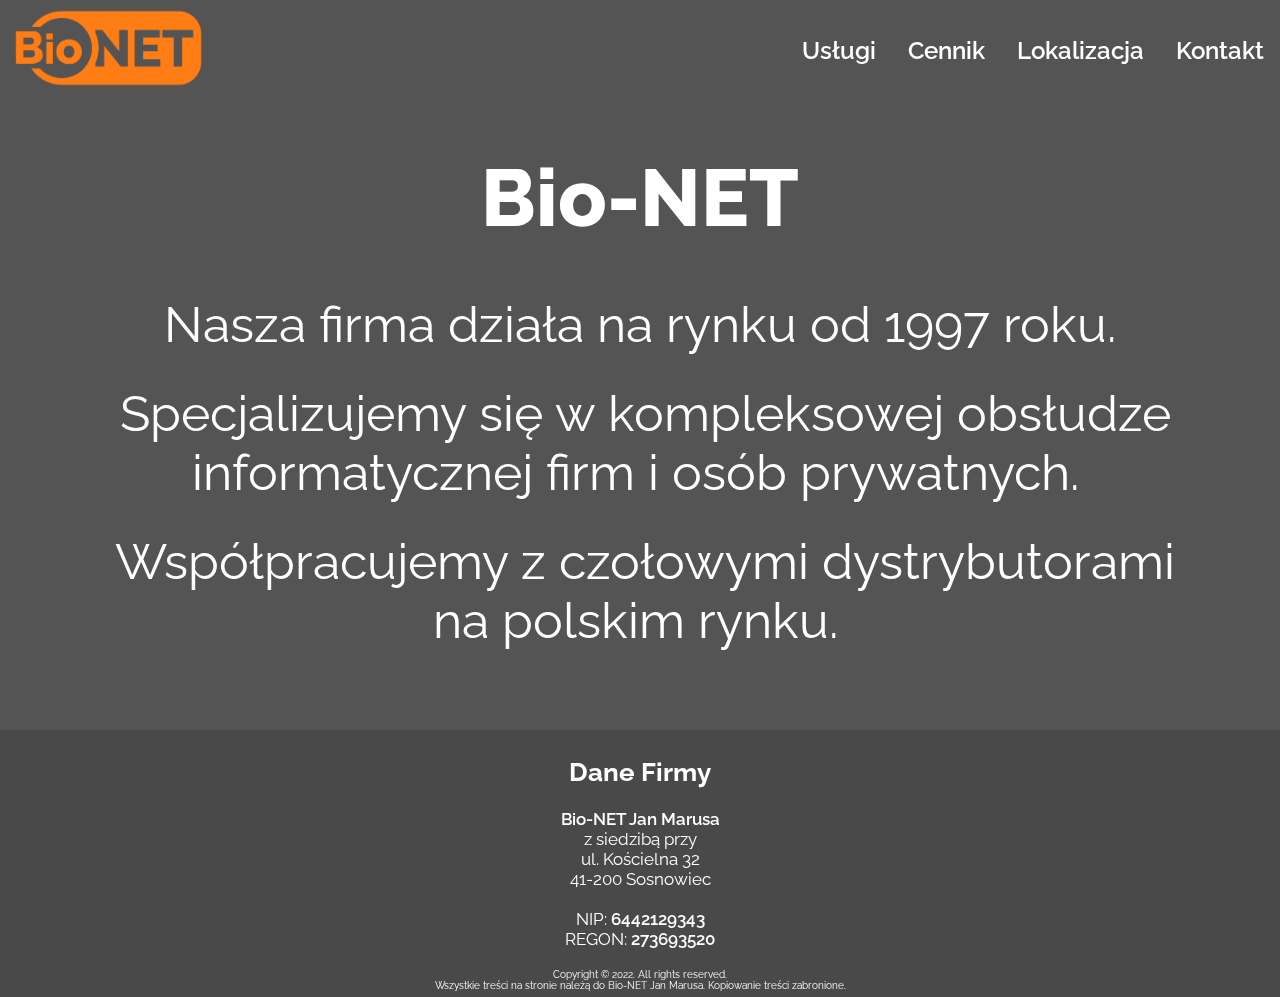
<file: index.html>
<!DOCTYPE HTML>
<html lang="pl">

<head>
	<meta charset="utf-8"/>
	<title>Bio-NET</title>
	<meta name="description" content="Oficjalna strona serwisu Bio-NET"/>
	<meta name="keywords" content="Serwis,Naprawa,Laptop,Komputer,Telefon"/>
	
	<link rel="stylesheet" href="style 2.css" type="text/css"/>
	<link href="https://fonts.googleapis.com/css2?family=Raleway:wght@400;600;800&display=swap" rel="stylesheet">
	<script src="script.js" defer></script>
	<link rel="icon" type="image/x-icon" href="Bio-NET Favicon.png">
</head>

<body>

	<nav class="menu">
		<div class="nagłówek">
            <a href="index.html">
                <img src="Bio-NET Logo strona.png" height="100%" width="100%">
            </a>
        </div>
	    <a href="#" class="toggle-button">
	        <span class="bar"></span>
            <span class="bar"></span>
	        <span class="bar"></span>
	    </a>

		<div class="guziki">
			<ul>
				<li>
					<a href="Usługi.html">Usługi</a>
				</li>
				<li>
					<a href="Cennik.html">Cennik</a>
				</li>
				<li>
					<a href="Lokalizacja.html">Lokalizacja</a>
				</li>
				<li>
					<a href="Kontakt.html">Kontakt</a>
				</li>
			</ul>
		</div>
    </nav>

	<div class="main">
		<h1 style="color: white; text-align: center; padding: 0px; margin: 10px; font-size: 80px; font-weight: 800;">Bio-NET</h1>
		<div class="tekst">
				<b style="font-size: 50px; font-weight: 400; margin: 10px;">Nasza firma działa na rynku od 1997 roku.</b>
				<br>
				<br>
				<b style="font-size: 50px; font-weight: 400; margin: 10px;">Specjalizujemy się w kompleksowej obsłudze informatycznej firm i osób prywatnych.</b>
				<br>
				<br>
				<b style="font-size: 50px; font-weight: 400; margin: 10px;">Współpracujemy z czołowymi dystrybutorami na polskim rynku.</b>
		</div>
	</div>

	<footer class="footer">
		<div class="góra">
			<article class="kolumna-1">
				<h2>Dane Firmy</h2>
				<b style="font-weight: 600;">Bio-NET Jan Marusa</b><br>
				z siedzibą przy<br>
				ul. Kościelna 32<br>
				41-200 Sosnowiec<br>
				<br>
				NIP: <b style="font-weight: 600;">6442129343</b><br>
				REGON: <b style="font-weight: 600;">273693520</b><br>
			<!-- </article>
			<article class="kolumna-2">
				<h2>Dane kontaktowe</h2>
			</article> -->
		</div>
		<div class="dół">
			Copyright © 2022. All rights reserved.<br>
			Wszystkie treści na stronie należą do Bio-NET Jan Marusa. Kopiowanie treści zabronione.
		</div>
	</footer>

	<div class="hidden">
		<img src="Zdjęcia/IMG_2843.JPG">
		<img src="Zdjęcia/IMG_2844.JPG">
		<img src="Zdjęcia/IMG_2851.JPG">
		<img src="Zdjęcia/IMG_2856.JPG">
		<img src="Zdjęcia/IMG_2888.JPG">
		<img src="Zdjęcia/IMG_2891.JPG">
	</div>

</body>

</html>
</file>
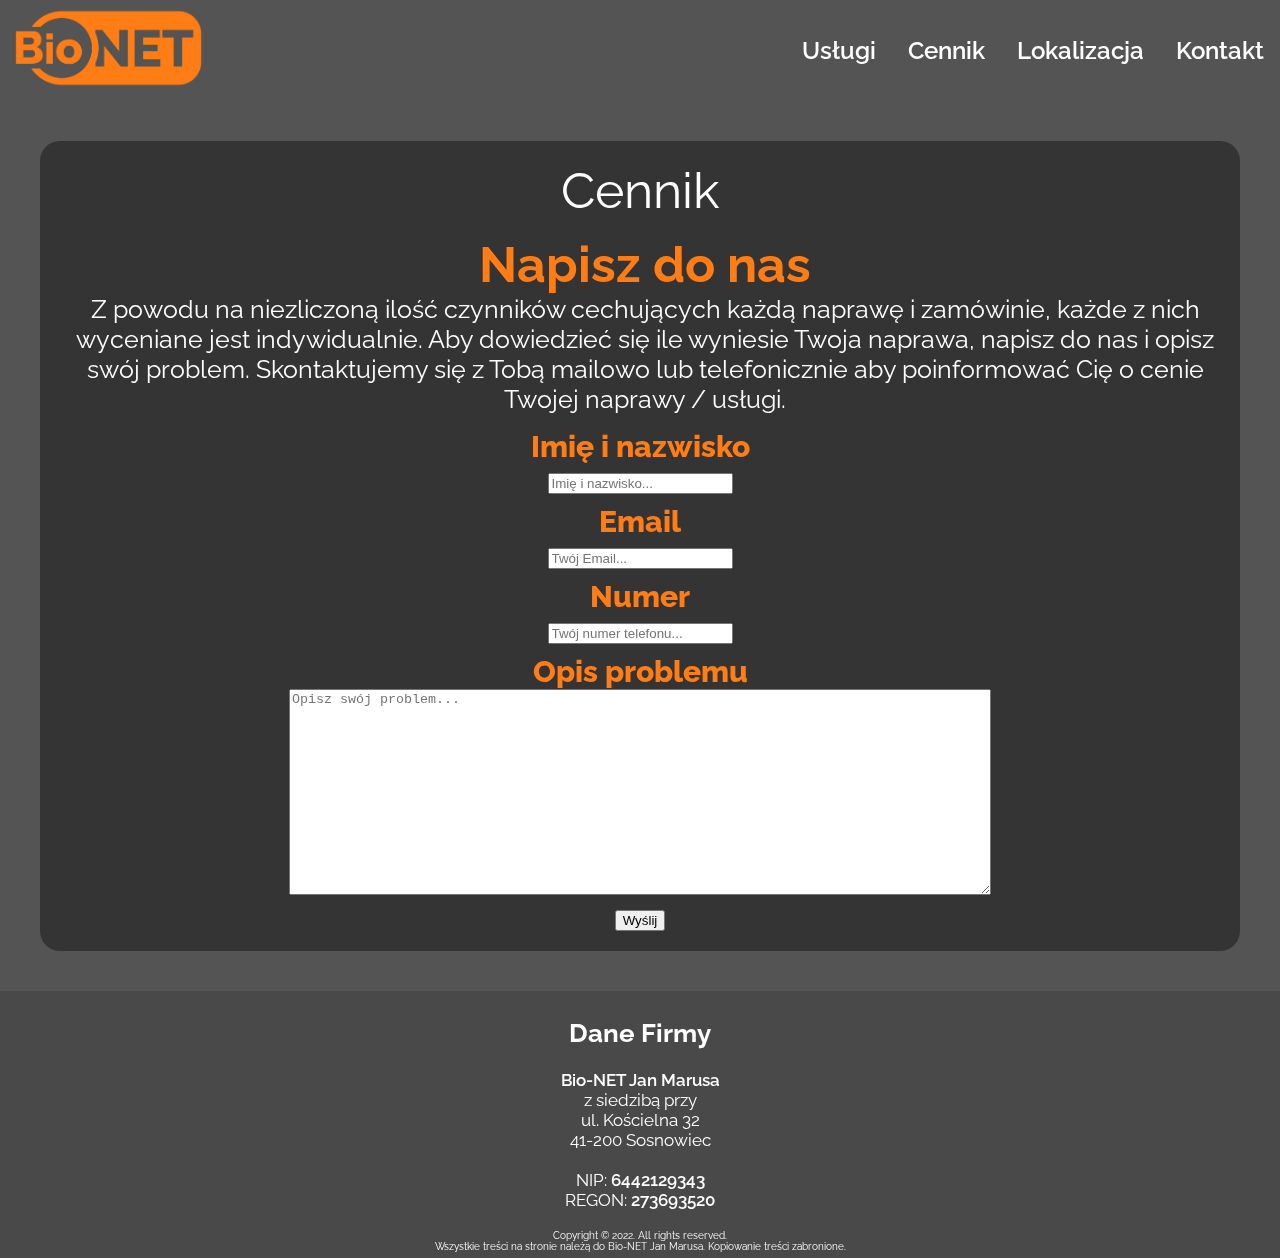
<file: Cennik.html>
<!DOCTYPE HTML>
<html lang="pl">

<head>
	<meta charset="utf-8"/>
	<title>Bio-NET</title>
	<meta name="description" content="Oficjalna strona serwisu Bio-NET"/>
	<meta name="keywords" content="Serwis,Naprawa,Laptop,Komputer,Telefon"/>
	
	<link rel="stylesheet" href="style 2.css" type="text/css"/>
	<link href="https://fonts.googleapis.com/css2?family=Raleway:wght@400;600;800&display=swap" rel="stylesheet">
	<script src="script.js" defer></script>
	<link rel="icon" type="image/x-icon" href="Bio-NET Favicon.png">
</head>

<body>

	<nav class="menu">
		<div class="nagłówek">
            <a href="index.html">
                <img src="Bio-NET Logo strona.png" height="100%" width="100%">
            </a>
        </div>
	    <a href="#" class="toggle-button">
	        <span class="bar"></span>
            <span class="bar"></span>
	        <span class="bar"></span>
	    </a>

		<div class="guziki">
			<ul>
				<li>
					<a href="Usługi.html">Usługi</a>
				</li>
				<li>
					<a href="Cennik.html">Cennik</a>
				</li>
				<li>
					<a href="Lokalizacja.html">Lokalizacja</a>
				</li>
				<li>
					<a href="Kontakt.html">Kontakt</a>
				</li>
			</ul>
		</div>
    </nav>

	<div class="content">
		<h1 style="text-align: center; padding: 0px; margin: 0px; font-size: 50px; font-weight: 400; color: white;">Cennik<br>
		<div class="text">
			<b style="font-size: 50px; color: #ff7d14;">Napisz do nas</b><br>
			Z powodu na niezliczoną ilość czynników cechujących każdą naprawę i zamówinie, każde z nich wyceniane jest indywidualnie. Aby dowiedzieć się ile wyniesie Twoja naprawa, napisz do nas i opisz swój problem. Skontaktujemy się z Tobą mailowo lub telefonicznie aby poinformować Cię o cenie Twojej naprawy / usługi.
		</div>
		<form action="mail.php" method="post">
			<label for="name" style="font-size: 30px; color: #ff7d14; font-weight: 800;">Imię i nazwisko</label><br>
			<input type="text"  name="name" placeholder="Imię i nazwisko..." style="margin-bottom: 10px;">
			<br>
			<label for="lname" style="font-size: 30px; color: #ff7d14; font-weight: 800;">Email</label><br>
			<input type="email"  name="email" placeholder="Twój Email..." style="margin-bottom: 10px;">
			<br>
			<label for="2name" style="font-size: 30px; color: #ff7d14; font-weight: 800;">Numer</label><br>
			<input type="number"  name="number" placeholder="Twój numer telefonu..." style="margin-bottom: 10px;">
			<br>
			<label for="message" style="font-size: 30px; color: #ff7d14; font-weight: 800;">Opis problemu</label><br>
			<textarea  name="message" placeholder="Opisz swój problem..." style="height: 200px; width: 60%; margin: auto;"></textarea>
			<br>
			<input type="submit" value="Wyślij">
		</form>
	</div>

	<footer class="footer">
		<div class="góra">
			<article class="kolumna-1">
				<h2>Dane Firmy</h2>
				<b style="font-weight: 600;">Bio-NET Jan Marusa</b><br>
				z siedzibą przy<br>
				ul. Kościelna 32<br>
				41-200 Sosnowiec<br>
				<br>
				NIP: <b style="font-weight: 600;">6442129343</b><br>
				REGON: <b style="font-weight: 600;">273693520</b><br>
			<!-- </article>
			<article class="kolumna-2">
				<h2>Dane kontaktowe</h2>
			</article> -->
		</div>
		<div class="dół">
			Copyright © 2022. All rights reserved.<br>
			Wszystkie treści na stronie należą do Bio-NET Jan Marusa. Kopiowanie treści zabronione.
		</div>
	</footer>

	<div class="hidden">
		<img src="Zdjęcia/IMG_2843.JPG">
		<img src="Zdjęcia/IMG_2844.JPG">
		<img src="Zdjęcia/IMG_2851.JPG">
		<img src="Zdjęcia/IMG_2856.JPG">
		<img src="Zdjęcia/IMG_2888.JPG">
		<img src="Zdjęcia/IMG_2891.JPG">
	</div>

</body>

</html>
</file>
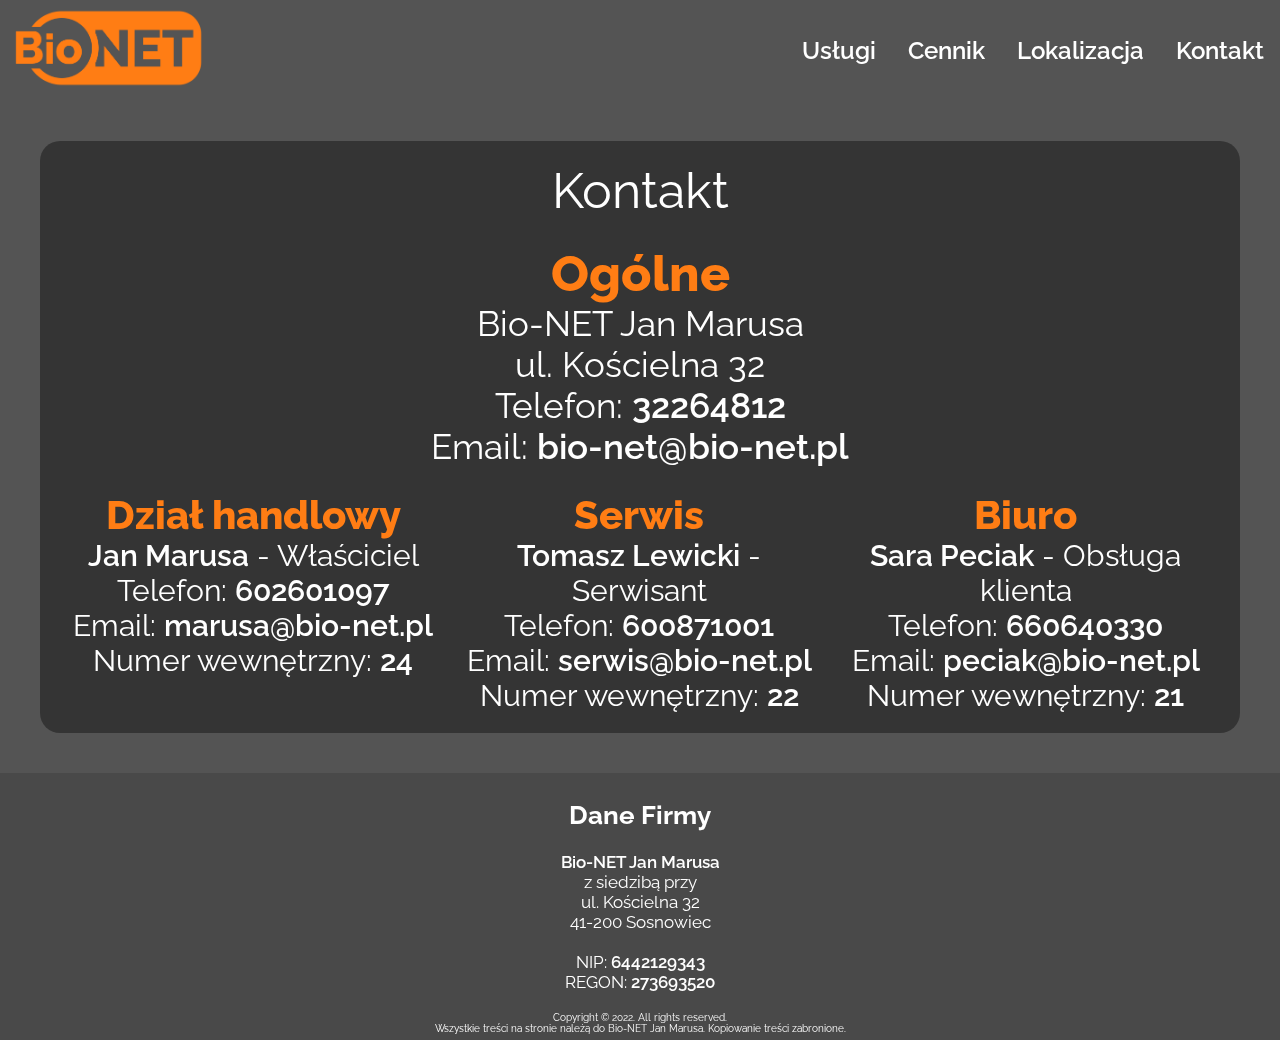
<file: Kontakt.html>
<!DOCTYPE HTML>
<html lang="pl">

<head>
	<meta charset="utf-8"/>
	<title>Bio-NET</title>
	<meta name="description" content="Oficjalna strona serwisu Bio-NET"/>
	<meta name="keywords" content="Serwis, Serwis komputerowy, Serwis Sosnowiec, Serwis centrum sosnowiec, Serwis sosnowiec kościelna, Naprawy komputerów sosnowiec, Bionet Sosnowiec, Bio-NET, Bio-NET sosnowiec, Naprawa drukarek, Naprawa drukarek sosnowiec, Naprawa laptopa sosnowiec, Komputer, Naprawa telefonu sosnowiec"/>
	
	<link rel="stylesheet" href="style 2.css" type="text/css"/>
	<link href="https://fonts.googleapis.com/css2?family=Raleway:wght@400;600;800&display=swap" rel="stylesheet">
	<script src="script.js" defer></script>
	<link rel="icon" type="image/x-icon" href="Bio-NET Favicon.png">
</head>

<body>

	<nav class="menu">
		<div class="nagłówek">
            <a href="index.html">
                <img src="Bio-NET Logo strona.png" height="100%" width="100%">
            </a>
        </div>
	    <a href="#" class="toggle-button">
	        <span class="bar"></span>
            <span class="bar"></span>
	        <span class="bar"></span>
	    </a>

		<div class="guziki">
			<ul>
				<li>
					<a href="Usługi.html">Usługi</a>
				</li>
				<li>
					<a href="Cennik.html">Cennik</a>
				</li>
				<li>
					<a href="Lokalizacja.html">Lokalizacja</a>
				</li>
				<li>
					<a href="Kontakt.html">Kontakt</a>
				</li>
			</ul>
		</div>
    </nav>

	<div class="content">
		<h1 style="text-align: center; padding: 0px; margin: 0px; font-size: 50px; font-weight: 400; color: white;">Kontakt</h1>
		<br>
		<div id="ogólne">
			<b style="font-size: 50px; font-weight: 800; color: #ff7d14;">Ogólne</b>
			<br>
			Bio-NET Jan Marusa<br>
			ul. Kościelna 32<br>
			Telefon: <b style="font-weight: 600;">32264812</b><br>
			Email: <b style="font-weight: 600;">bio-net@bio-net.pl</b>
		</div>
		<br>
		<div class="reszta">
			<div id="kontakty">
				<b style="font-size: 40px; font-weight: 800; color: #ff7d14;">Dział handlowy</b>
				<br>
				<b style="font-weight: 600;">Jan Marusa</b> - Właściciel<br>
				Telefon: <b style="font-weight: 600;">602601097</b><br>
				Email: <b style="font-weight: 600;">marusa@bio-net.pl</b><br>
				Numer wewnętrzny: <b style="font-weight: 600;">24</b>
			</div>
			<div id="kontakty">
				<b style="font-size: 40px; font-weight: 800; color: #ff7d14;">Serwis</b>
				<br>
				<b style="font-weight: 600;">Tomasz Lewicki</b> - Serwisant<br>
				Telefon: <b style="font-weight: 600;">600871001</b><br>
				Email: <b style="font-weight: 600;">serwis@bio-net.pl</b><br>
				Numer wewnętrzny: <b style="font-weight: 600;">22</b>
			</div>
			<div id="kontakty">
				<b style="font-size: 40px; font-weight: 800; color: #ff7d14;">Biuro</b>
				<br>
				<b style="font-weight: 600;">Sara Peciak</b> - Obsługa klienta<br>
				Telefon: <b style="font-weight: 600;">660640330</b><br>
				Email: <b style="font-weight: 600;">peciak@bio-net.pl</b><br>
				Numer wewnętrzny: <b style="font-weight: 600;">21</b>
			</div>
		</div>
	</div>

	<footer class="footer">
		<div class="góra">
			<article class="kolumna-1">
				<h2>Dane Firmy</h2>
				<b style="font-weight: 600;">Bio-NET Jan Marusa</b><br>
				z siedzibą przy<br>
				ul. Kościelna 32<br>
				41-200 Sosnowiec<br>
				<br>
				NIP: <b style="font-weight: 600;">6442129343</b><br>
				REGON: <b style="font-weight: 600;">273693520</b><br>
			<!-- </article>
			<article class="kolumna-2">
				<h2>Dane kontaktowe</h2>
			</article> -->
		</div>
		<div class="dół">
			Copyright © 2022. All rights reserved.<br>
			Wszystkie treści na stronie należą do Bio-NET Jan Marusa. Kopiowanie treści zabronione.
		</div>
	</footer>

	<div class="hidden">
		<img src="Zdjęcia/IMG_2843.JPG">
		<img src="Zdjęcia/IMG_2844.JPG">
		<img src="Zdjęcia/IMG_2851.JPG">
		<img src="Zdjęcia/IMG_2856.JPG">
		<img src="Zdjęcia/IMG_2888.JPG">
		<img src="Zdjęcia/IMG_2891.JPG">
	</div>

</body>

</html>
</file>
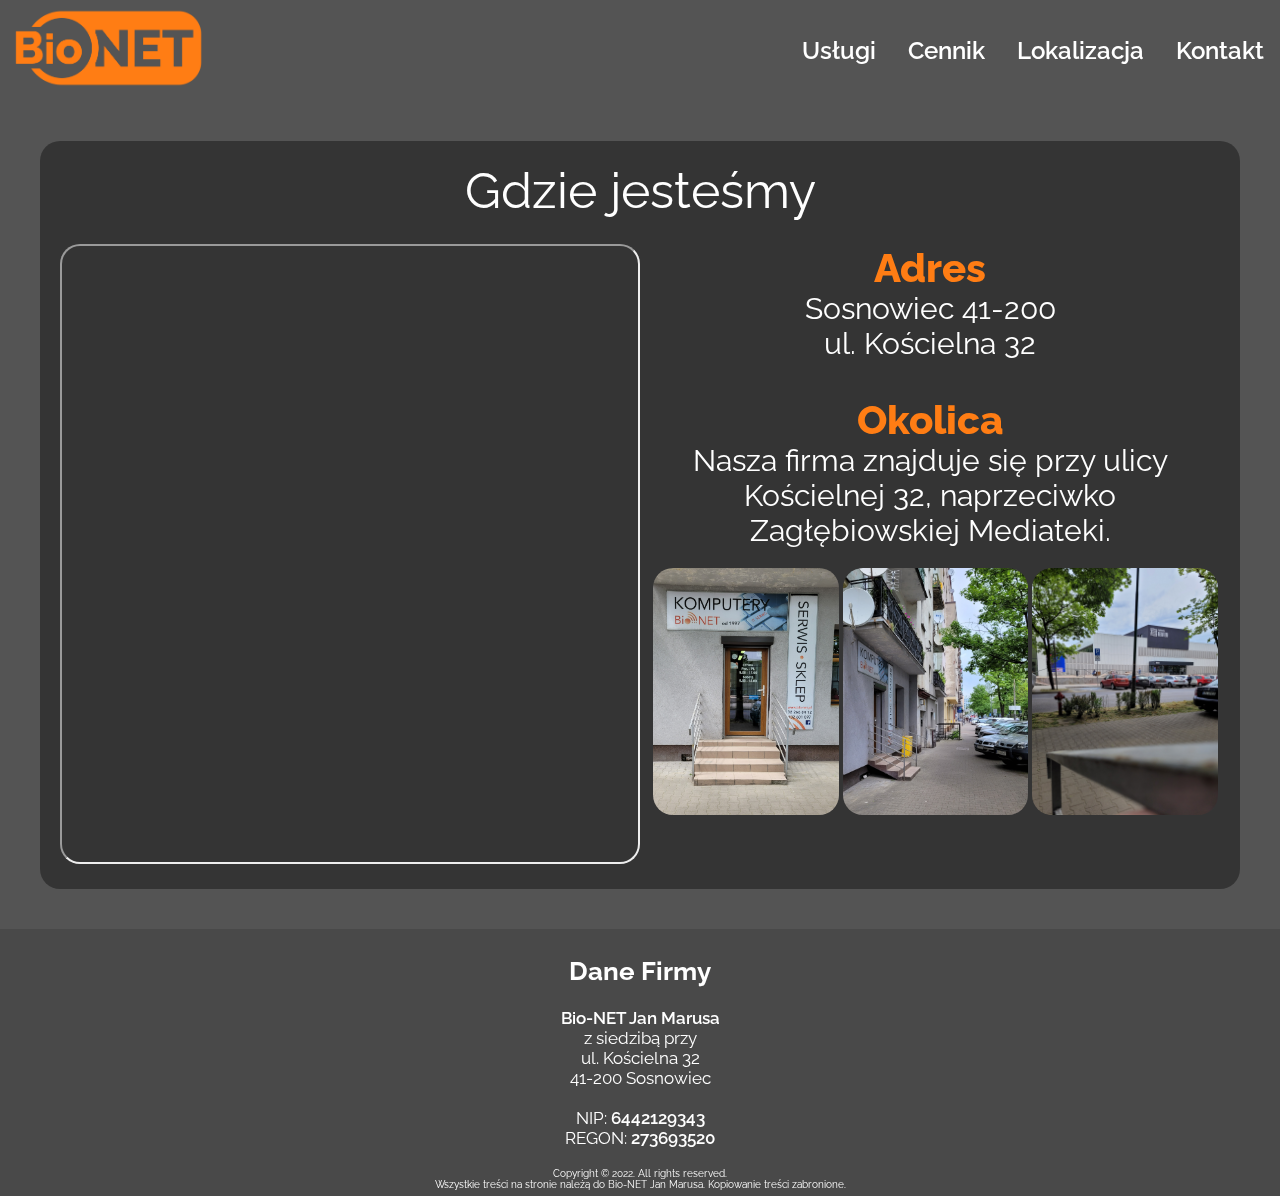
<file: Lokalizacja.html>
<!DOCTYPE HTML>
<html lang="pl">

<head>
	<meta charset="utf-8"/>
	<title>Bio-NET</title>
	<meta name="description" content="Oficjalna strona serwisu Bio-NET"/>
	<meta name="keywords" content="Serwis,Naprawa,Laptop,Komputer,Telefon"/>
	
	<link rel="stylesheet" href="style 2.css" type="text/css"/>
	<link href="https://fonts.googleapis.com/css2?family=Raleway:wght@400;600;800&display=swap" rel="stylesheet">
	<script src="script.js" defer></script>
	<link rel="icon" type="image/x-icon" href="Bio-NET Favicon.png">
</head>

<body>

	<nav class="menu">
		<div class="nagłówek">
            <a href="index.html">
                <img src="Bio-NET Logo strona.png" height="100%" width="100%">
            </a>
        </div>
	    <a href="#" class="toggle-button">
	        <span class="bar"></span>
            <span class="bar"></span>
	        <span class="bar"></span>
	    </a>

		<div class="guziki">
			<ul>
				<li>
					<a href="Usługi.html">Usługi</a>
				</li>
				<li>
					<a href="Cennik.html">Cennik</a>
				</li>
				<li>
					<a href="Lokalizacja.html">Lokalizacja</a>
				</li>
				<li>
					<a href="Kontakt.html">Kontakt</a>
				</li>
			</ul>
		</div>
    </nav>

	<div class="content">
		<h1 style="text-align: center; padding: 0px; margin: 0px; font-size: 50px; font-weight: 400; color: white;">Gdzie jesteśmy</h1>
		<br>
		<iframe src="https://www.google.com/maps/embed?pb=!1m18!1m12!1m3!1d2550.030129035356!2d19.12446783423032!3d50.272696042319545!2m3!1f0!2f0!3f0!3m2!1i1024!2i768!4f13.1!3m3!1m2!1s0x4716daba8534ab5d%3A0x30a24d163cf36514!2sBio-NET%20Kompleksowa%20Obs%C5%82uga%20Informatyczna!5e0!3m2!1spl!2spl!4v1652781983007!5m2!1spl!2spl" width="50%" height="620" style="box-sizing: border-box; border-radius: 20px;" allowfullscreen="" loading="lazy" referrerpolicy="no-referrer-when-downgrade"></iframe>
		<div class="adres">
			<b style="font-size: 40px; font-weight: 800; color: #ff7d14;">Adres</b>
			<br>
			Sosnowiec 41-200<br>
			ul. Kościelna 32<br>
			<br>
			<b style="font-size: 40px; font-weight: 800; color: #ff7d14;">Okolica</b>
			<br>
			Nasza firma znajduje się przy ulicy Kościelnej 32, naprzeciwko Zagłębiowskiej Mediateki.<br>
			<img class="picture" src="Zdjęcia/mediateka.jpg" width="100%" height="100%">
			<img class="picture" src="Zdjęcia/bok.jpg" width="100%" height="100%">
			<img class="picture" src="Zdjęcia/serwis.jpg" width="100%" height="100%">
		</div>
	</div>

	<footer class="footer">
		<div class="góra">
			<article class="kolumna-1">
				<h2>Dane Firmy</h2>
				<b style="font-weight: 600;">Bio-NET Jan Marusa</b><br>
				z siedzibą przy<br>
				ul. Kościelna 32<br>
				41-200 Sosnowiec<br>
				<br>
				NIP: <b style="font-weight: 600;">6442129343</b><br>
				REGON: <b style="font-weight: 600;">273693520</b><br>
			<!-- </article>
			<article class="kolumna-2">
				<h2>Dane kontaktowe</h2>
			</article> -->
		</div>
		<div class="dół">
			Copyright © 2022. All rights reserved.<br>
			Wszystkie treści na stronie należą do Bio-NET Jan Marusa. Kopiowanie treści zabronione.
		</div>
	</footer>

	<div class="hidden">
		<img src="Zdjęcia/IMG_2843.JPG">
		<img src="Zdjęcia/IMG_2844.JPG">
		<img src="Zdjęcia/IMG_2851.JPG">
		<img src="Zdjęcia/IMG_2856.JPG">
		<img src="Zdjęcia/IMG_2888.JPG">
		<img src="Zdjęcia/IMG_2891.JPG">
	</div>

</body>

</html>
</file>
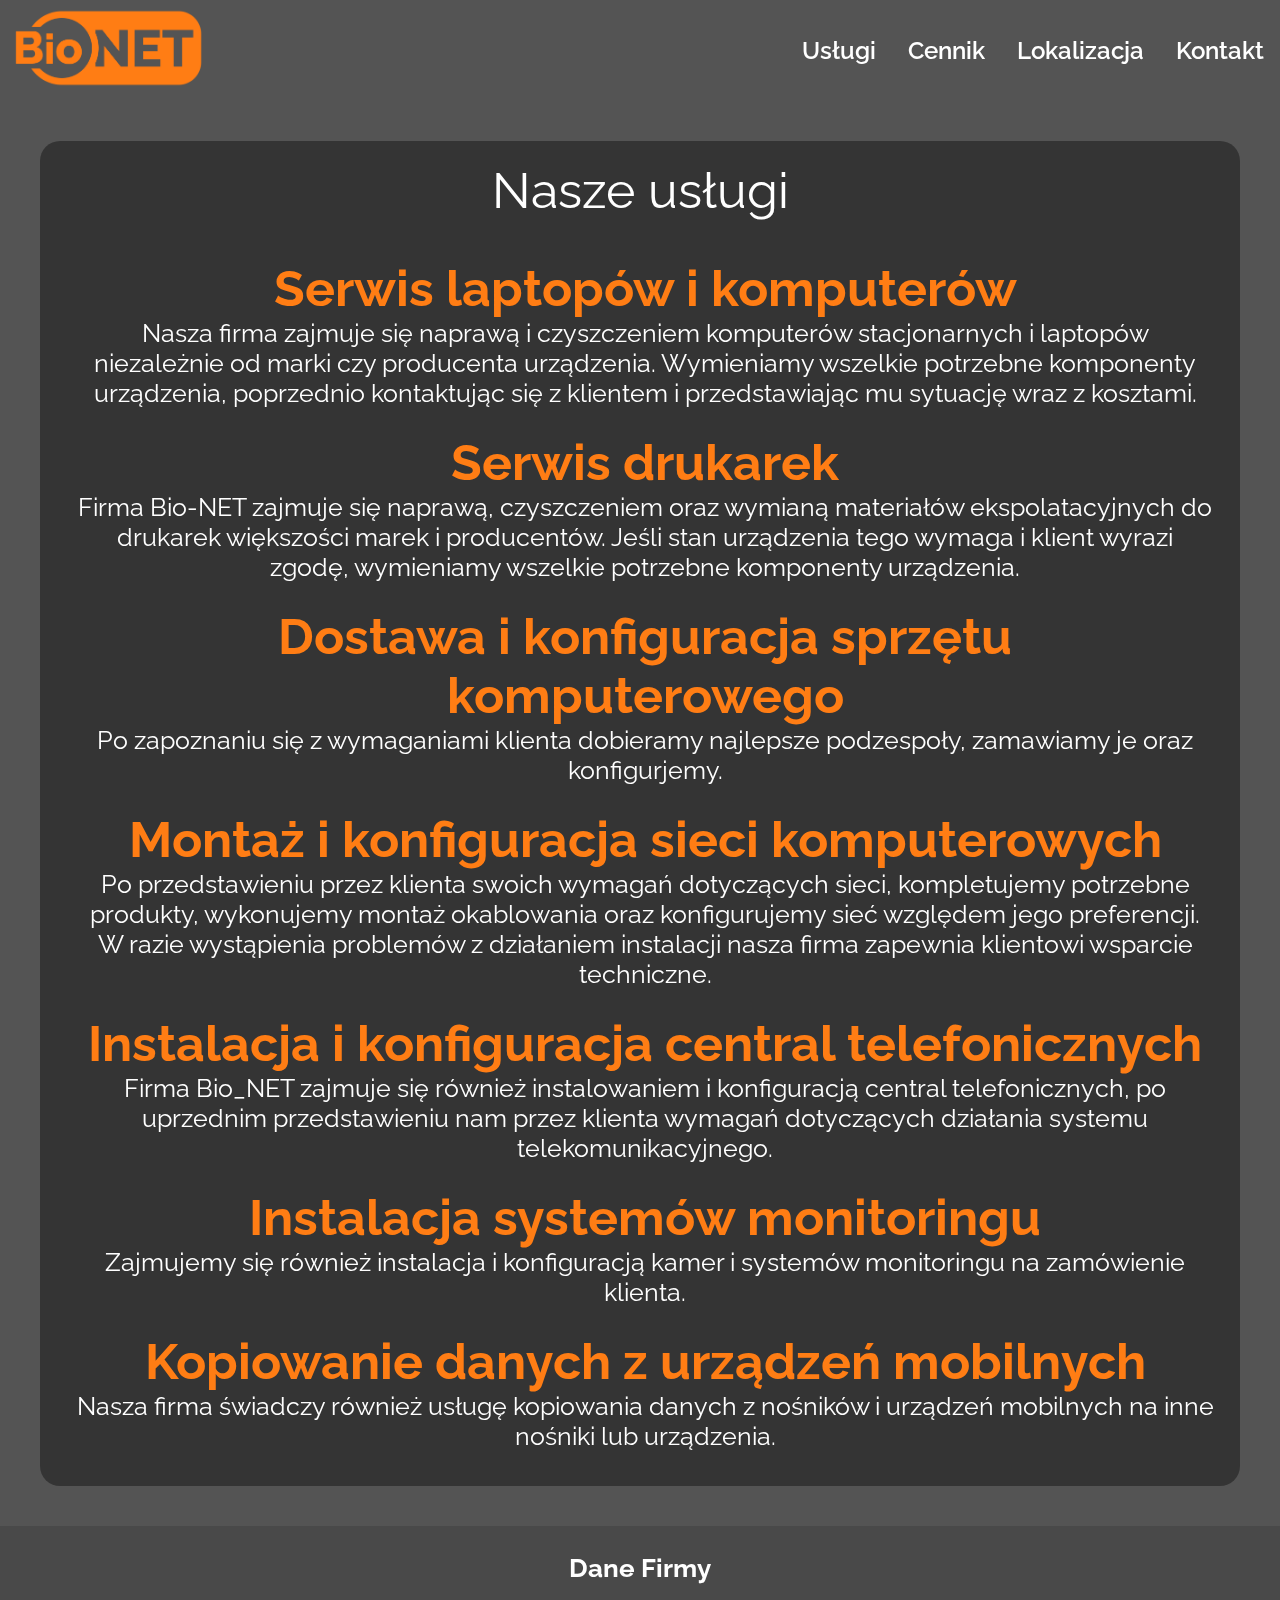
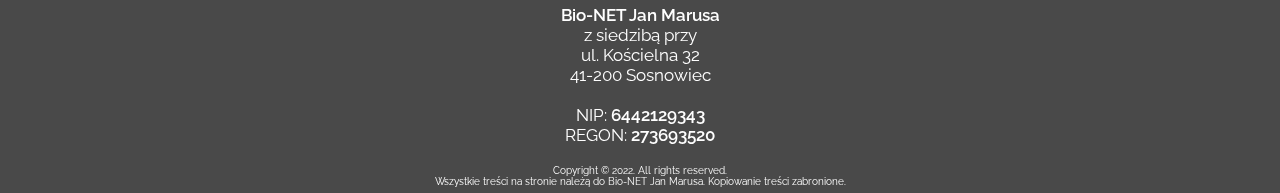
<file: Usługi.html>
<!DOCTYPE HTML>
<html lang="pl">

<head>
	<meta charset="utf-8"/>
	<title>Bio-NET</title>
	<meta name="description" content="Oficjalna strona serwisu Bio-NET"/>
	<meta name="keywords" content="Serwis,Naprawa,Laptop,Komputer,Telefon"/>
	
	<link rel="stylesheet" href="style 2.css" type="text/css"/>
	<link href="https://fonts.googleapis.com/css2?family=Raleway:wght@400;600;800&display=swap" rel="stylesheet">
	<script src="script.js" defer></script>
	<link rel="icon" type="image/x-icon" href="Bio-NET Favicon.png">
</head>

<body>

	<nav class="menu">
		<div class="nagłówek">
            <a href="index.html">
                <img src="Bio-NET Logo strona.png" height="100%" width="100%">
            </a>
        </div>
	    <a href="#" class="toggle-button">
	        <span class="bar"></span>
            <span class="bar"></span>
	        <span class="bar"></span>
	    </a>

		<div class="guziki">
			<ul>
				<li>
					<a href="Usługi.html">Usługi</a>
				</li>
				<li>
					<a href="Cennik.html">Cennik</a>
				</li>
				<li>
					<a href="Lokalizacja.html">Lokalizacja</a>
				</li>
				<li>
					<a href="Kontakt.html">Kontakt</a>
				</li>
			</ul>
		</div>
    </nav>

	<div class="content">
		<h1 style="text-align: center; padding: 0px; margin: 0px; font-size: 50px; font-weight: 400; color: white;">Nasze usługi</h1>
		<br>
		<div id="Komputery">
			<div class="text">
				<b style="font-size: 50px; color: #ff7d14;">Serwis laptopów i komputerów</b><br>
				Nasza firma zajmuje się naprawą i czyszczeniem komputerów stacjonarnych i laptopów niezależnie od marki czy producenta urządzenia. Wymieniamy wszelkie potrzebne komponenty urządzenia, poprzednio kontaktując się z klientem i przedstawiając mu sytuację wraz z kosztami.
			</div>
		</div>
		<div id="Druakrki">
			<div class="text">
				<b style="font-size: 50px; color: #ff7d14;">Serwis drukarek</b><br>
				Firma Bio-NET zajmuje się naprawą, czyszczeniem oraz wymianą materiałów ekspolatacyjnych do drukarek większości marek i producentów. Jeśli stan urządzenia tego wymaga i klient wyrazi zgodę, wymieniamy wszelkie potrzebne komponenty urządzenia.
			</div>
		</div>
		<div id="Komputery konifguracja">
			<div class="text">
				<b style="font-size: 50px; color: #ff7d14;">Dostawa i konfiguracja sprzętu komputerowego</b><br>
				Po zapoznaniu się z wymaganiami klienta dobieramy najlepsze podzespoły, zamawiamy je oraz konfigurjemy.
			</div>
		</div>
		<div id="Sieci">
			<div class="text">
				<b style="font-size: 50px; color: #ff7d14;">Montaż i konfiguracja sieci komputerowych</b><br>
				Po przedstawieniu przez klienta swoich wymagań dotyczących sieci, kompletujemy potrzebne produkty, wykonujemy montaż okablowania oraz konfigurujemy sieć względem jego preferencji. W razie wystąpienia problemów z działaniem instalacji nasza firma zapewnia klientowi wsparcie techniczne.
			</div>
		</div>
		<div id="Telefonia">
			<div class="text">
				<b style="font-size: 50px; color: #ff7d14;">Instalacja i konfiguracja central telefonicznych</b><br>
				Firma Bio_NET zajmuje się również instalowaniem i konfiguracją central telefonicznych, po uprzednim przedstawieniu nam przez klienta wymagań dotyczących działania systemu telekomunikacyjnego.
			</div>
		</div>
		<div id="Monitoring">
			<div class="text">
				<b style="font-size: 50px; color: #ff7d14;">Instalacja systemów monitoringu</b><br>
				Zajmujemy się również instalacja i konfiguracją kamer i systemów monitoringu na zamówienie klienta.
			</div>
		</div>
		<div id="Dane">
			<div class="text">
				<b style="font-size: 50px; color: #ff7d14;">Kopiowanie danych z urządzeń mobilnych</b><br>
				Nasza firma świadczy również usługę kopiowania danych z nośników i urządzeń mobilnych na inne nośniki lub urządzenia.
			</div>
		</div>
	</div>

	<footer class="footer">
		<div class="góra">
			<article class="kolumna-1">
				<h2>Dane Firmy</h2>
				<b style="font-weight: 600;">Bio-NET Jan Marusa</b><br>
				z siedzibą przy<br>
				ul. Kościelna 32<br>
				41-200 Sosnowiec<br>
				<br>
				NIP: <b style="font-weight: 600;">6442129343</b><br>
				REGON: <b style="font-weight: 600;">273693520</b><br>
			<!-- </article>
			<article class="kolumna-2">
				<h2>Dane kontaktowe</h2>
			</article> -->
		</div>
		<div class="dół">
			Copyright © 2022. All rights reserved.<br>
			Wszystkie treści na stronie należą do Bio-NET Jan Marusa. Kopiowanie treści zabronione.
		</div>
	</footer>

	<div class="hidden">
		<img src="Zdjęcia/IMG_2843.JPG">
		<img src="Zdjęcia/IMG_2844.JPG">
		<img src="Zdjęcia/IMG_2851.JPG">
		<img src="Zdjęcia/IMG_2856.JPG">
		<img src="Zdjęcia/IMG_2888.JPG">
		<img src="Zdjęcia/IMG_2891.JPG">
	</div>

</body>

</html>
</file>
<file: style 2.css>
body
{
	font-family: 'Raleway', sans-serif;
	font-size: 20px;
    background: rgba(0, 0, 0, 0.671);
    background-blend-mode: darken;
	background-attachment: fixed;
	background-size: cover;
    background-position: center;
    background-repeat: no-repeat;
    backface-visibility: hidden;
    animation: pokaz 60s linear infinite 0s;
    animation-timing-function: ease-in-out;
	padding: 0;
	margin: 0;
    height: 100%;
    width: 100%;
}

@keyframes pokaz
{
    0% {
        background-image: url(Zdjęcia/IMG_2843.JPG);
    }

    14% {
        background-image: url(Zdjęcia/IMG_2844.JPG);
    }

    28% {
        background-image: url(Zdjęcia/IMG_2851.JPG);
    }

    42% {
        background-image: url(Zdjęcia/IMG_2856.JPG);
    }

    56% {
        background-image: url(Zdjęcia/IMG_2888.JPG);
    }

    70% {
        background-image: url(Zdjęcia/IMG_2891.JPG);
    }

    100% {
        background-image: url(Zdjęcia/IMG_2843.JPG);
    }
}

.hidden {
    display: none;
  }

.menu
{
    display: flex;
    position: relative;
    justify-content: space-between;
    align-items: center;
    color: white;
}
.nagłówek
{
    margin: 0.5rem;
	width: 200px;
	height: 100%;
}
.guziki
{
	height: 100%;
}
.guziki ul
{
	margin: 0;
	padding: 0;
    display: flex;
}
.guziki li
{
    list-style-type: none;
}
.guziki li a
{
	display: block;
	color: white;
	text-decoration: none;
	padding: 1rem;
	font-weight: 600;
	font-size: x-large;
}
.guziki li:hover
{
	background-color: #ff7d14;
	transition: 0.4s;
}
.toggle-button {
    position: absolute;
    top: .75rem;
    right: 1rem;
    display: none;
    flex-direction: column;
    justify-content: space-between;
    width: 30px;
    height: 21px;
}

.toggle-button .bar
{
    height: 3px;
    width: 100%;
    background-color: white;
    border-radius: 10px;
}

/* te 2 tylko w indexie*/
.main
{
    padding: 20px;
    margin: 20px;
    box-sizing: border-box;
    border-radius: 20px;
}

.tekst
{
    color: white;
    text-align: justify;
    text-align: center;
	padding: 40px;
	font-size: 25px;
	box-sizing: border-box;
	width: 100%;
}

.content
{
    background-color: rgba(0, 0, 0, 0.377);
    padding: 20px;
    margin: 40px;
    box-sizing: border-box;
    border-radius: 20px;
}

.adres
{
    text-align: center;
    width: 50%;
    float: right;
    font-size: 30px;
    color: white;
}

#ogólne
{
    align-items: center;
    text-align: justify;
    text-align: center;
    font-size: 35px;
    color: white;
    width: 100%;
    box-sizing: border-box;
}

#kontakty
{
    text-align: center;
    font-size: 30px;
    color: white;
    width: 33.3%;
}

.reszta
{
    display: flex;
    width: 100%;
}

.picture
{
    margin: 2px;
    margin-top: 20px;
	padding: 0;
	box-sizing: border-box;
	border-radius: 20px;
    width: 32%;
    height: 80%;
    float: right;
    vertical-align: middle;
}

.text
{
	text-align: justify;
    text-align: center;
	padding: 10px;
	font-size: 25px;
	box-sizing: border-box;
	border-radius: 20px;
	width: 100%;
    margin: 5px;
    color: white;
}

form
{
    font-size: 25px;
}

.footer
{
    padding: 0.5%;
    background-color: #494949;
    color: white;
    text-align: center;
    font-size: 17px;
}

.góra
{
    text-align: center;
    align-content: center;
    margin: 0;
    padding: 0;
    display: flex;
    flex-flow: row wrap;
}

.góra > *
{
    flex:  1 100%;
}

.dół
{
    padding-top: 20px;
    font-size: 10px;
}

.footer div h3
{
    font-weight: 800;
    margin-bottom: 5px;
}

#tło
{
    width: 100%
}

@media (max-width: 850px) {
    .menu {
        flex-direction: column;
        align-items: flex-start;
    }

    .toggle-button {
        display: flex;
    }

    .guziki {
        display: none;
        width: 100%;
    }

    .guziki ul {
        width: 100%;
        flex-direction: column;
    }

    .guziki ul li {
        text-align: center;
    }

    .guziki ul li a {
        padding: .5rem 1rem;
    }

    .guziki.active {
        display: flex;
    }
}
</file>
